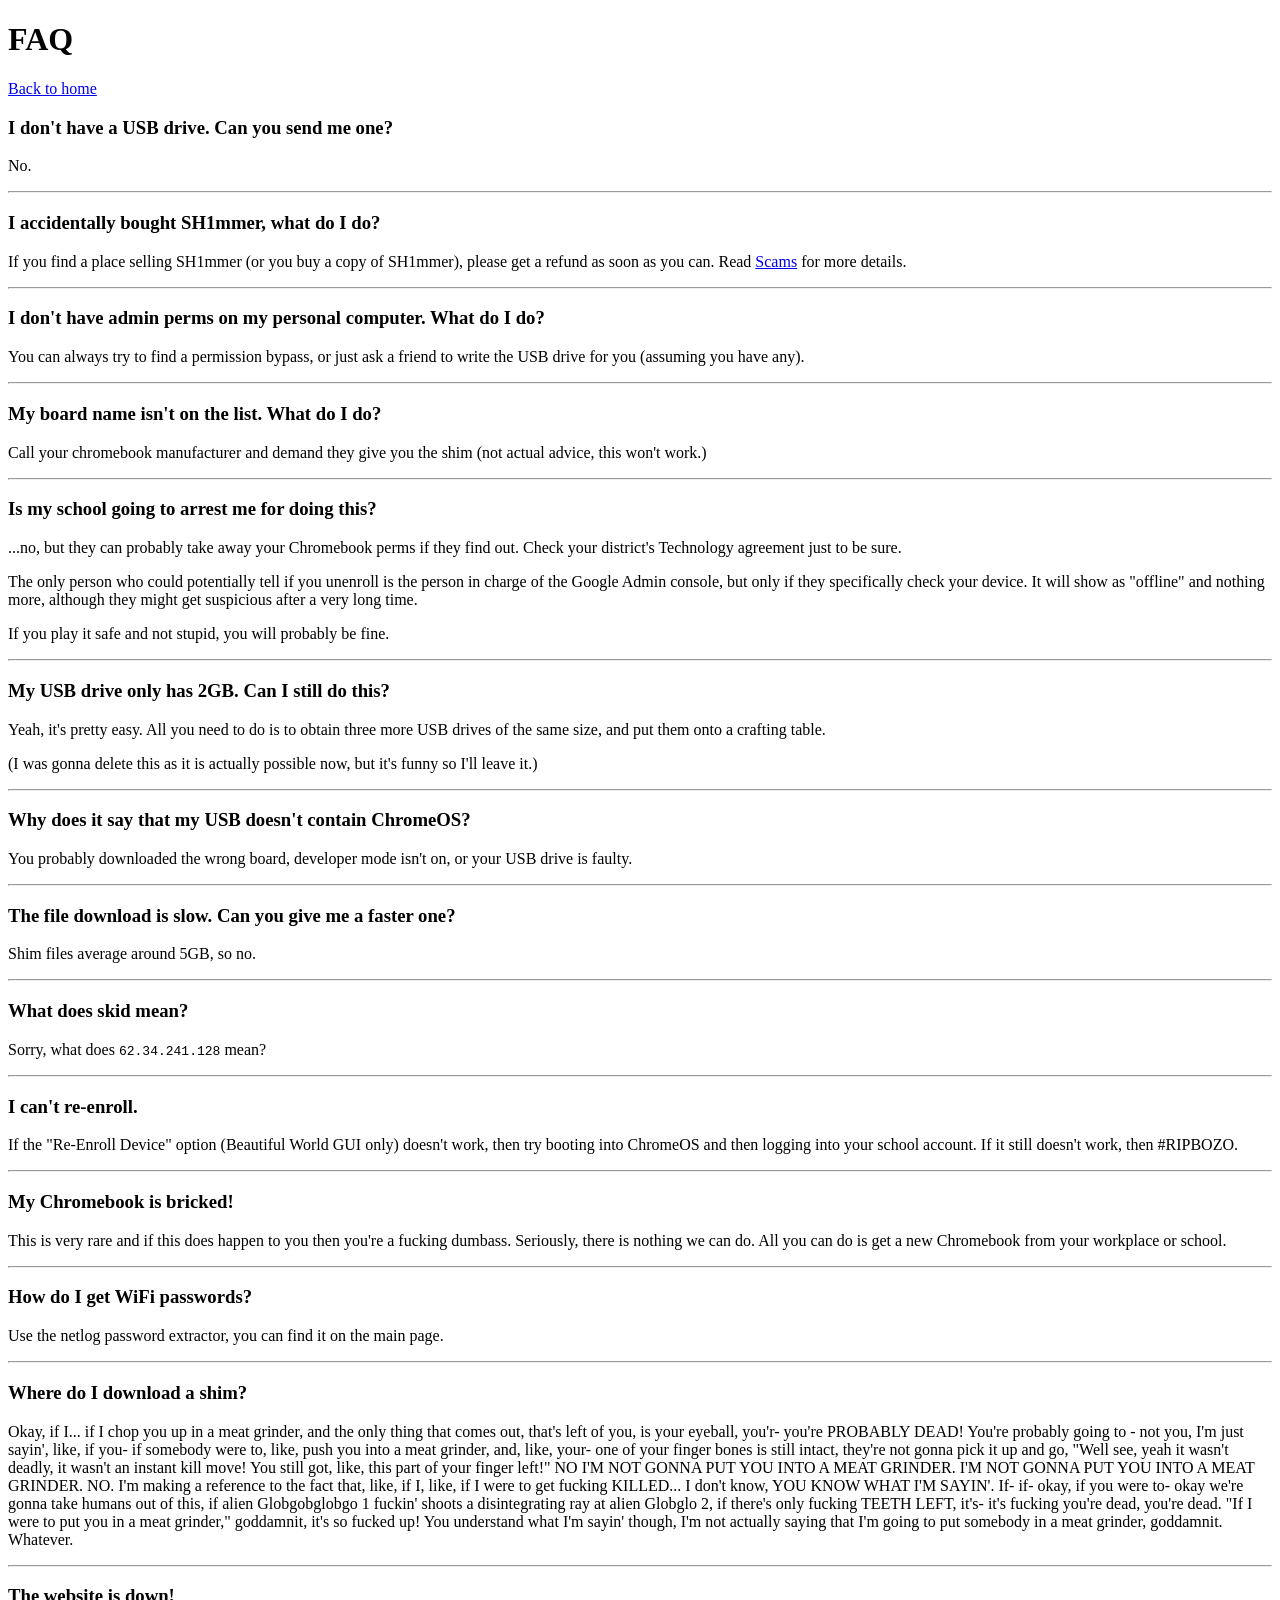
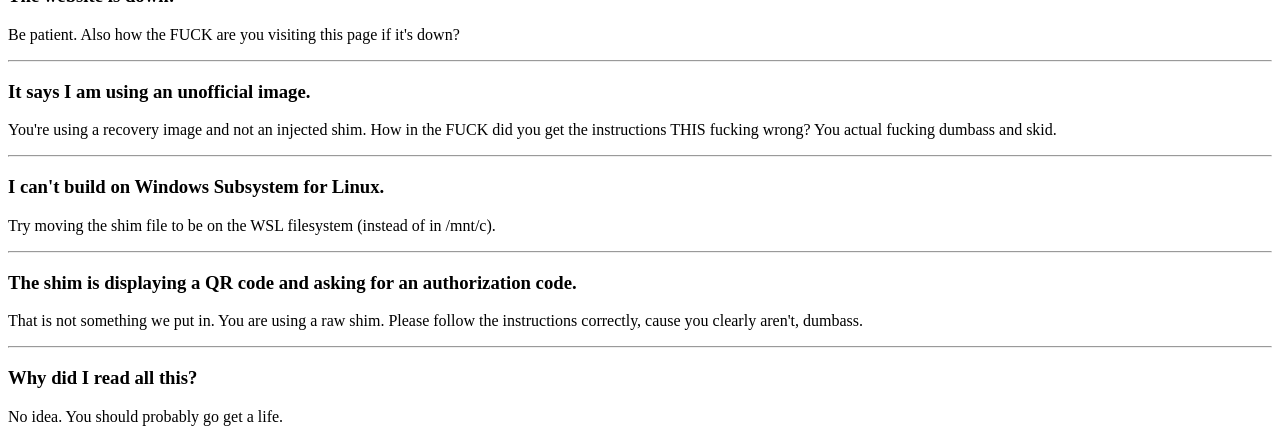
<file: faq.html>
<!DOCTYPE html>
<html lang="en">

<head>
  <meta charset="utf-8" />
  <meta name="viewport" content="width=device-width, initial-scale=1" />
  <title>FAQ | SH1MMER.me</title>
  <base href = "https://rawcdn.githack.com/entraptadoeztech/sh1mmer/refs/heads/beautifulworld/">
  <link rel="icon" href="assets/icon.png" />
  <link rel="stylesheet" href="assets/main.css" />
  <script src="assets/script.js" defer></script>
</head>

<body>
  <div class="header">
    <h1>FAQ</h1>
    <a href="." target="_self">Back to home</a>
  </div>
  <div class="section blue">
    <h3>
      I don't have a USB drive. Can you send me one?
    </h3>
    <p>
      No.
    </p>
    <hr />
    <h3>
      I accidentally bought SH1mmer, what do I do?
    </h3>
    <p>
      If you find a place selling SH1mmer (or you buy a copy of SH1mmer),
      please get a refund as soon as you can. Read <a href="scam.html"
      target="_self">Scams</a> for more details.
    </p>
    <hr />
    <h3>
      I don't have admin perms on my personal computer. What do I do?
    </h3>
    <p>
      You can always try to find a permission bypass, or just ask a friend to
      write the USB drive for you (assuming you have any).
    </p>
    <hr />
    <h3>
      My board name isn't on the list. What do I do?
    </h3>
    <p>
      Call your chromebook manufacturer and demand they 
      give you the shim (not actual advice, this won't work.)
    </p>
    <hr />
    <h3>
      Is my school going to arrest me for doing this?
    </h3>
    <p>
      ...no, but they can probably take away your Chromebook perms if they
      find out. Check your district's Technology agreement just to be sure.
    </p>
    <p>
      The only person who could potentially tell if you unenroll is the person
      in charge of the Google Admin console, but only if they specifically
      check your device. It will show as "offline" and nothing more, although
      they might get suspicious after a very long time.
    </p>
    <p>
      If you play it safe and not stupid, you will probably be fine.
    </p>
    <hr />
    <h3>
      My USB drive only has 2GB. Can I still do this?
    </h3>
    <p>
      Yeah, it's pretty easy. All you need to do is to obtain three more USB 
      drives of the same size, and put them onto a crafting table.
    </p>
    <p>
      (I was gonna delete this as it is actually possible now, 
      but it's funny so I'll leave it.)
    </p>
    <hr />
    <h3>
      Why does it say that my USB doesn't contain ChromeOS?
    </h3>
    <p>
      You probably downloaded the wrong board, developer mode isn't on, or your
      USB drive is faulty.
    </p>
    <hr />
    <h3>
      The file download is slow. Can you give me a faster one?
    </h3>
    <p>
      Shim files average around 5GB, so no.
    <hr />
    <h3>
      What does skid mean?
    </h3>
    <p>
      Sorry, what does <kbd>62.34.241.128</kbd> mean?
    </p>
    <hr />
    <h3>
      I can't re-enroll.
    </h3>
    <p>
      If the "Re-Enroll Device" option (Beautiful World GUI only) doesn't work,
      then try booting into ChromeOS and then logging into your school account.
      If it still doesn't work, then #RIPBOZO.
    </p>
    <hr />
    <h3>
      My Chromebook is bricked!
    </h3>
    <p>
      This is very rare and if this does happen to you then you're a fucking
      dumbass. Seriously, there is nothing we can do. All you can do is
      get a new Chromebook from your workplace or school.
    </p>
    <hr />
    <h3>
      How do I get WiFi passwords?
    </h3>
    <p>
      Use the netlog password extractor, you can find it on the main page.
    </p>
    <hr />
    <h3>
      Where do I download a shim?
    </h3>
    <p>
      Okay, if I... if I chop you up in a meat grinder, and the only thing
      that comes out, that's left of you, is your eyeball, you'r- you're
      PROBABLY DEAD! You're probably going to - not you, I'm just sayin',
      like, if you- if somebody were to, like, push you into a meat grinder,
      and, like, your- one of your finger bones is still intact, they're not
      gonna pick it up and go, "Well see, yeah it wasn't deadly, it wasn't an
      instant kill move! You still got, like, this part of your finger left!"
      NO I'M NOT GONNA PUT YOU INTO A MEAT GRINDER. I'M NOT GONNA PUT YOU INTO
      A MEAT GRINDER. NO. I'm making a reference to the fact that, like, if I,
      like, if I were to get fucking KILLED... I don't know, YOU KNOW WHAT I'M
      SAYIN'. If- if- okay, if you were to- okay we're gonna take humans out
      of this, if alien Globgobglobgo 1 fuckin' shoots a disintegrating ray at
      alien Globglo 2, if there's only fucking TEETH LEFT, it's- it's fucking
      you're dead, you're dead. "If I were to put you in a meat grinder,"
      goddamnit, it's so fucked up! You understand what I'm sayin' though, I'm
      not actually saying that I'm going to put somebody in a meat grinder,
      goddamnit. Whatever.
    </p>
    <hr />
    <h3>
      The website is down!
    </h3>
    <p>
      Be patient. Also how the FUCK are you visiting this page if it's down?
    </p>
    <hr />
    <h3>
      It says I am using an unofficial image.
    </h3>
    <p>
      You're using a recovery image and not an injected shim. How in the FUCK
      did you get the instructions THIS fucking wrong? You actual fucking dumbass
      and skid.
    </p>
    <hr />
    <h3>
      I can't build on Windows Subsystem for Linux.
    </h3>
    <p>
      Try moving the shim file to be on the WSL filesystem (instead of in /mnt/c).
    </p>
    <hr />
    <h3>
      The shim is displaying a QR code and asking for an authorization code.
    </h3>
    <p>
      That is not something we put in. You are using a raw shim. Please follow the
      instructions correctly, cause you clearly aren't, dumbass.
    </p>
    <hr />
    <h3>
      Why did I read all this?
    </h3>
    <p>
      No idea. You should probably go get a life.
    </p>
  </div>
</body>
</html>
</file>
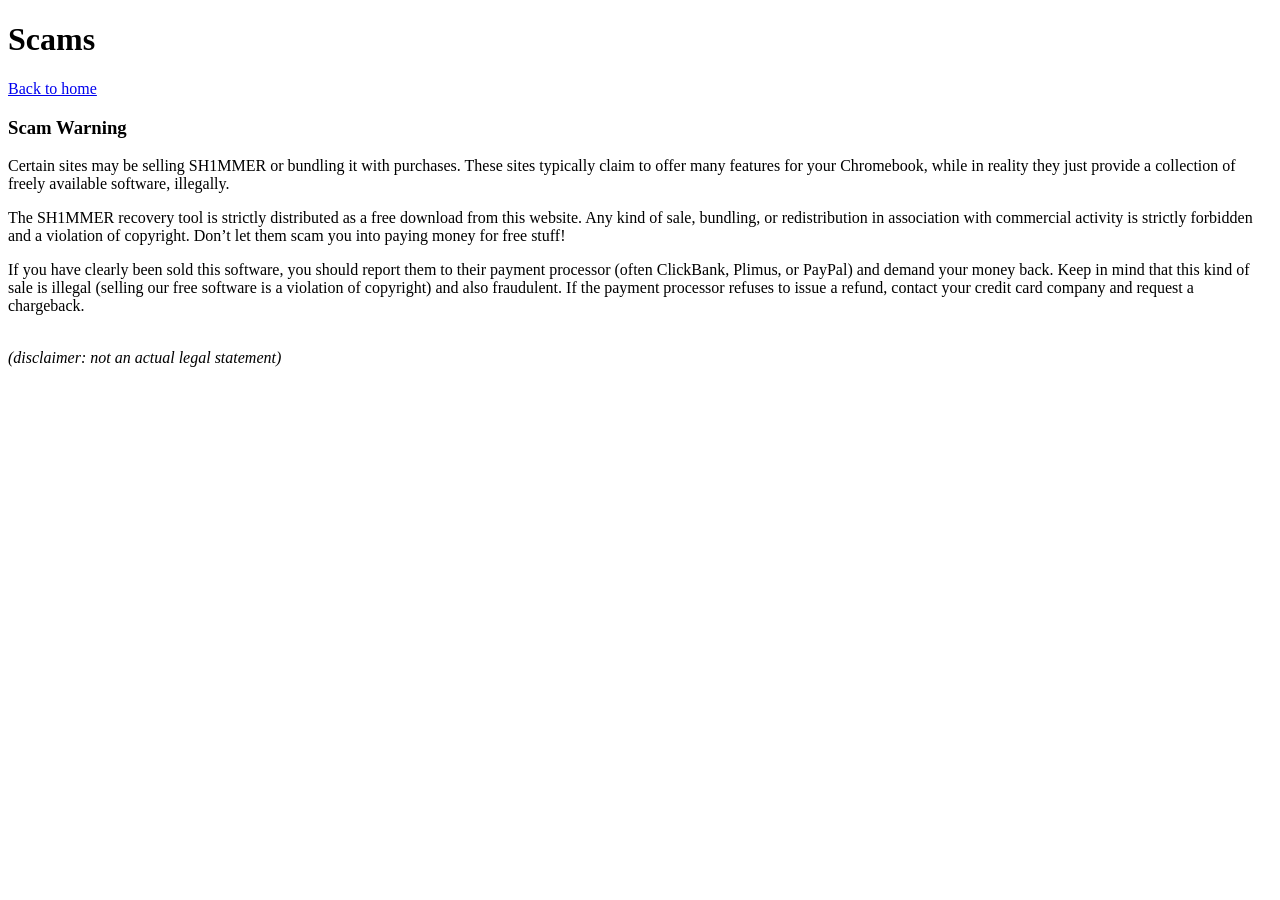
<file: scam.html>
<!DOCTYPE html>
<html lang="en">

<head>
  <meta charset="utf-8" />
  <meta name="viewport" content="width=device-width, initial-scale=1" />
  <title>Scams | SH1MMER.me</title>
  <base href = "https://rawcdn.githack.com/entraptadoeztech/sh1mmer/refs/heads/beautifulworld/">
  <link rel="icon" href="assets/icon.png" />
  <link rel="stylesheet" href="assets/main.css" />
  <script src="assets/script.js" defer></script>
</head>

<body>
  <div class="header">
    <h1>Scams</h1>
    <a href="." target="_self">Back to home</a>
  </div>
  <div class="section green">
    <h3 id="scam-warning">Scam Warning</h3>
    <p>
      Certain sites may be selling SH1MMER or bundling it with purchases.
      These sites typically claim to offer many features for your Chromebook,
      while in reality they just provide a collection of freely available
      software, illegally.
    </p>
    <p>
      The SH1MMER recovery tool is strictly distributed as a free download
      from this website. Any kind of sale, bundling, or redistribution in
      association with commercial activity is strictly forbidden and a
      violation of copyright. Don’t let them scam you into paying money for
      free stuff!
    </p>
    <p>
      If you have clearly been sold this software, you should report them
      to their payment processor (often ClickBank, Plimus, or PayPal) and
      demand your money back. Keep in mind that this kind of sale is illegal
      (selling our free software is a violation of copyright) and also
      fraudulent. If the payment processor refuses to issue a refund, contact
      your credit card company and request a chargeback.
    </p>
    <br>
    <i>
      (disclaimer: not an actual legal statement)
    </i>
  </div>
</body>
</html>
</file>
<file: assets/main.css>
@import url("https://fonts.googleapis.com/css2?family=Space+Grotesk&family=Sofia+Sans&family=Exo:wght@500&display=swap");

/* use vars bypassi! */
:root {
  --white: #e6d8ff;
  --font: #e6d8ff;

  --light:#a791e8;
  --dark2:#59498a;
  --dark1:#946adc;
}

* {
  box-sizing: border-box;
  margin: 0px;
  padding: 0px;
}

html {
  scroll-behavior: smooth;
  font-family: "Exo", sans-serif;
}

@keyframes scroll {
  0% {
    background-position: 0px 0px;
  }
  100% {
    background-position: -1359px 0px;
  }
}

.header {
  background-repeat: no-repeat;
  background-image: url("https://rawcdn.githack.com/entraptadoeztech/sh1mmer/refs/heads/beautifulworld/assets/background_min.png");
  background-size: 540px 100%;
  background-repeat: repeat-x;
  text-align: center;
  padding: 50px 5vw;
  color: var(--font);
  animation: scroll 60s linear infinite;
}

.header h1 {
  font-size: 15vw;
  font-family: "Sofia Sans", sans-serif;
  user-select: none;
}

.header .acronym {
  font-size: 35px;
}

.section {
  padding: 50px 5vw;
  color: var(--font);
}

.section.blue {
  background-color: var(--light);
}
.section.green {
  background-color: var(--dark1);
}
*::selection {
  background-color: var(--dark2);
}

h3 {
  font-family: "Space Grotesk", monospace;
  font-size: 50px;
}

p,
li,
img {
  margin-top: 30px;
  font-size: 25px;
}

u {
  cursor: pointer;
}

kbd {
  font-family: "Space Grotesk", monospace;
  background-color: var(--dark2);
  color: var(--white);
  white-space: nowrap;
  font-size: 90%;
  border-radius: 10px;
  padding: 3px 6px;
}
kbd::selection{
  background-color: var(--light);
}

hr {
  width: 500px;
  max-width: 100%;
  border: 3px solid var(--white);
  margin: 40px 0px;
}

img {
  width: 500px;
  max-width: 100%;
  border: 3px solid var(--white);
  vertical-align: top;
}

spc {
  margin-right: 10px;
}

a,
button {
  background-color: var(--white);
  color: black;
  border: none;
  font-size: 90%;
  text-decoration: none;
  white-space: nowrap;
  border-radius: 10px;
  font-family: "Sofia Sans", sans-serif;
  padding: 5px 10px;
  max-width: 100%;
  transition: filter 250ms;
}

a:not(.disabled):hover,
button:not(.disabled):hover {
  filter: brightness(80%);
}

.disabled {
  filter: grayscale(1) brightness(0.5);
  cursor: not-allowed !important;
}

ul {
  list-style-position: inside;
}

.note {
  padding-left: 50px;
  margin: 20px 0px;
  border-left: 3px solid var(--light);
}

.waxbutton {
  display: block;
  width: max-content;
  user-select: none;
  cursor: pointer;
  text-align: center;
  margin: 16px auto;
  font-size: 30px;
  font-weight: bold;
}

#displayContainer {
  display: none;
  justify-content: space-evenly;
}

.builderlog * {
}

.builderlog {
  font-family: monospace;
  color: white;
  background-color: black;
  width: 40vw;
  height: 20vw;
  font-family: monospace;
  font-size: 13px;
  box-shadow: 1px 2px 5px 0px rgba(0, 0, 0, 0.5);
  overflow: hidden;
  position: relative;
  white-space: pre;
}

#linuxOutput {
  display: flex !important;
  flex-direction: column;
  justify-content: flex-end;
}

.waxfooter {
  margin-top: 50px;
  text-align: center;
  font-size: 25px;
}

#waxOptions {
  display: flex;
  justify-content: space-evenly;
  gap: 20px;
  margin-bottom: 50px;
}

#waxOptions input[type=checkbox] {
  transform: scale(1.5);
  cursor: pointer;
  accent-color: #0f9931;
  vertical-align: baseline;
}

#waxOptions label {
  font-size: 20px;
}

#waxOptions span {
  color: white;
  margin: 5px;
}

#waxOptions label i {
  display: block;
  font-size: 75%;
}
</file>
